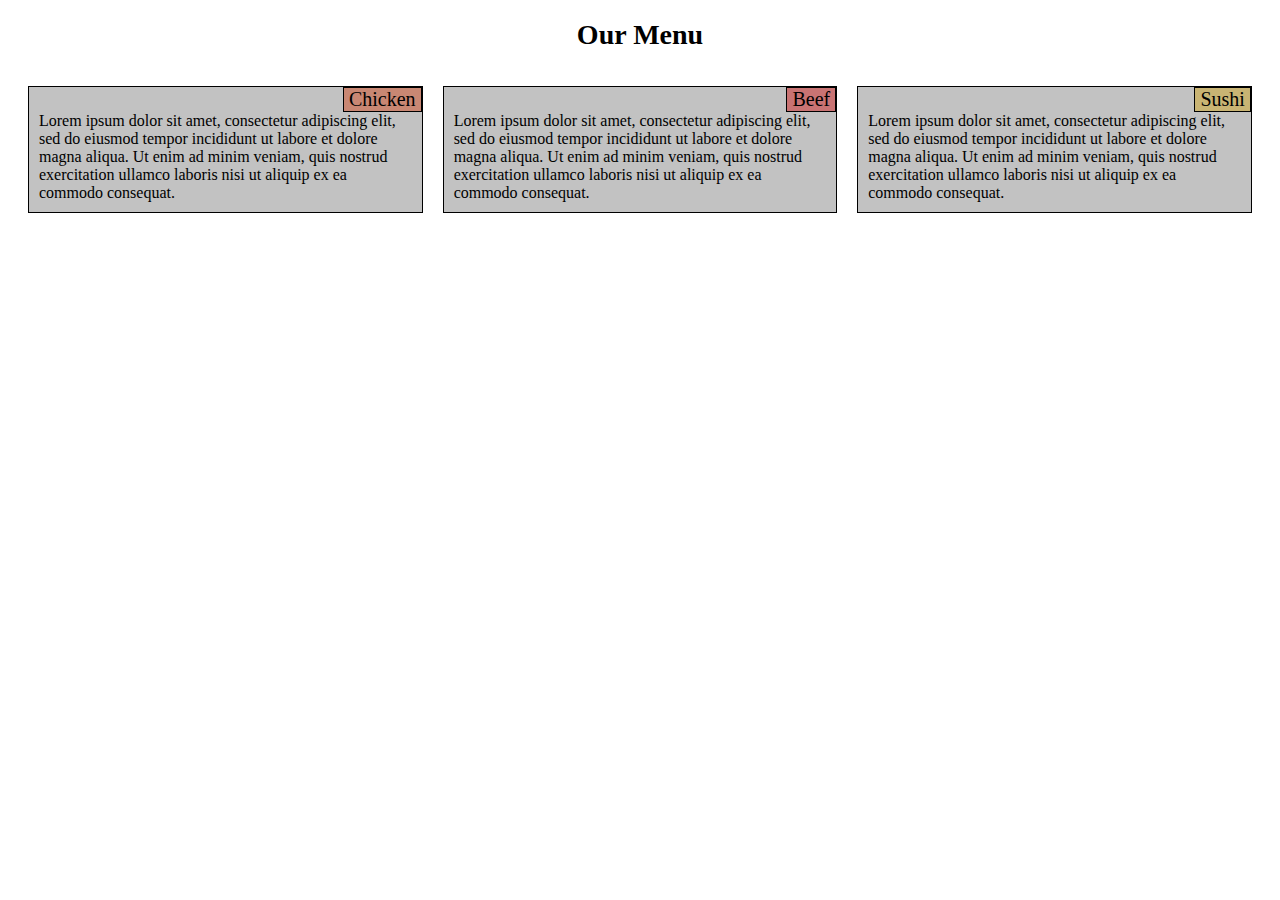
<file: mod2_solution/index.html>
<!DOCTYPE html>
<html>
<head>
<meta charset="utf-8">
<meta name="viewport" content="width=device-width, initial-scale=1">
<title>Our Menu</title>
<link rel="stylesheet" type="text/css" href="https://paige-orner.github.io/web_dev_coursera/mod2_solution/css/styles.css">
</head>

<body>
<h1>Our Menu</h1>

<div class="row">
  <div class="col-lg-4 col-md-6 col-sm-12">
    <div class="section">
      <span id="option1">
        Chicken
      </span>
      <div class="description">
        Lorem ipsum dolor sit amet, consectetur adipiscing elit, sed do eiusmod tempor incididunt ut labore et dolore magna aliqua. Ut enim ad minim veniam, quis nostrud exercitation ullamco laboris nisi ut aliquip ex ea commodo consequat.
      </div>
    </div>
  </div>
  <div class="col-lg-4 col-md-6 col-sm-12">
        <div class="section">
      <span id="option2">
        Beef
      </span>
      <div class="description">
        Lorem ipsum dolor sit amet, consectetur adipiscing elit, sed do eiusmod tempor incididunt ut labore et dolore magna aliqua. Ut enim ad minim veniam, quis nostrud exercitation ullamco laboris nisi ut aliquip ex ea commodo consequat.
      </div>
    </div>
  </div>
  <div class="col-lg-4 col-md-12 col-sm-12">
        <div class="section">
      <span id="option3">
        Sushi
      </span>
      <div class="description">
        Lorem ipsum dolor sit amet, consectetur adipiscing elit, sed do eiusmod tempor incididunt ut labore et dolore magna aliqua. Ut enim ad minim veniam, quis nostrud exercitation ullamco laboris nisi ut aliquip ex ea commodo consequat.
      </div>
    </div>
  </div>
</div>

</body>
</html>
</file>
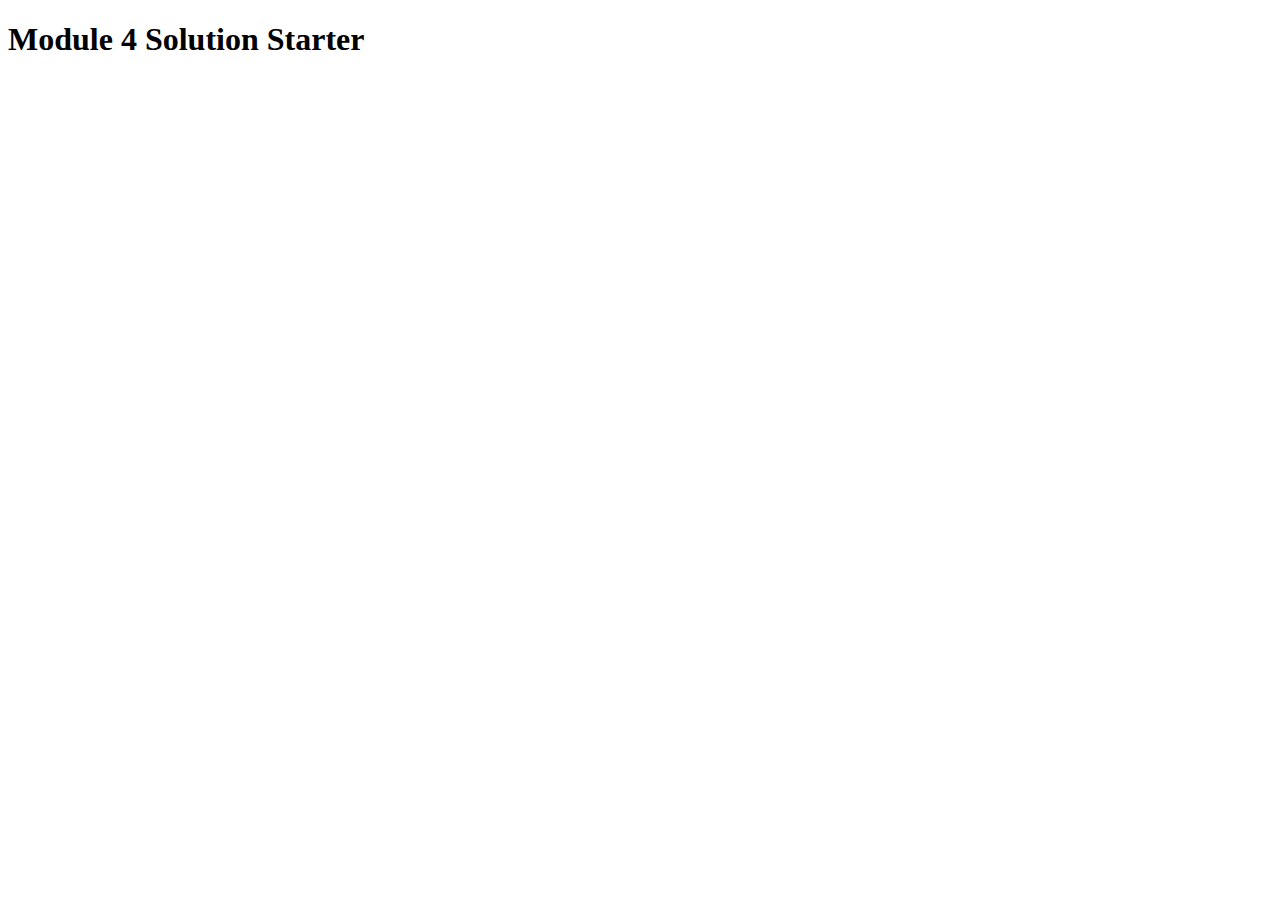
<file: mod4_solution/index.html>
<!DOCTYPE html>
<html>
<head>
  <meta charset="utf-8">
  <title>Module 4 Solution Starter</title>
  <script src="SpeakHello.js"></script>
  <script src="SpeakGoodBye.js"></script>
  <script src="script.js"></script>
</head>
<body>
  <h1>Module 4 Solution Starter</h1>
</body>
</html>
</file>
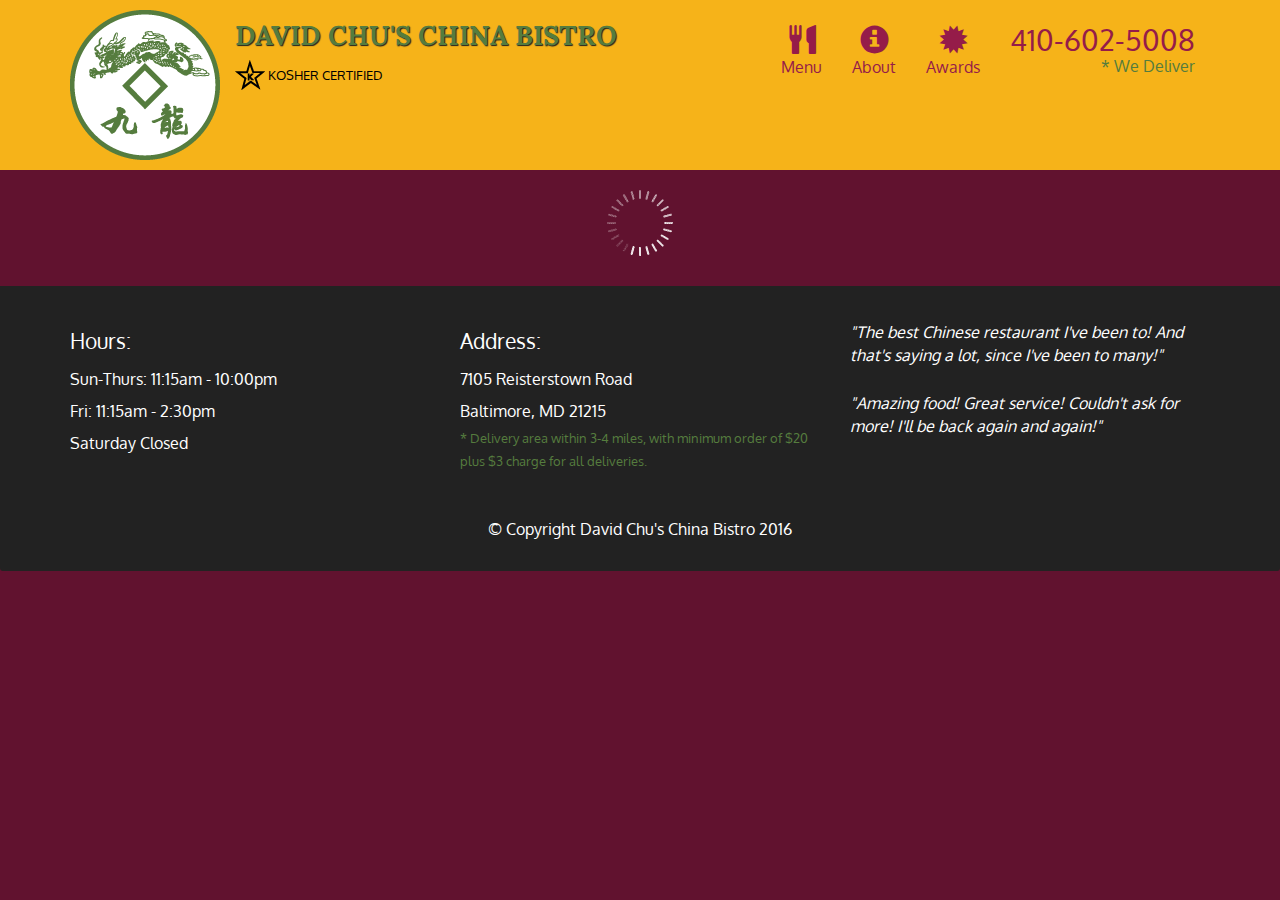
<file: mod5_solution/index.html>
<!doctype html>
<html lang="en">
  <head>
    <meta charset="utf-8">
    <meta http-equiv="X-UA-Compatible" content="IE=edge">
    <meta name="viewport" content="width=device-width, initial-scale=1">
    <title>David Chu's China Bistro</title>
    <link rel="stylesheet" href="css/bootstrap.min.css">
    <link rel="stylesheet" href="css/styles.css">
    <link href='https://fonts.googleapis.com/css?family=Oxygen:400,300,700' rel='stylesheet' type='text/css'>
    <link href='https://fonts.googleapis.com/css?family=Lora' rel='stylesheet' type='text/css'>
  </head>
<body>
  <header>
    <nav id="header-nav" class="navbar navbar-default">
      <div class="container">
        <div class="navbar-header">
          <a href="index.html" class="pull-left visible-md visible-lg">
            <div id="logo-img" alt="Logo image"></div>
          </a>

          <div class="navbar-brand">
            <a href="index.html"><h1>David Chu's China Bistro</h1></a>
            <p>
              <img src="images/star-k-logo.png" alt="Kosher certification">
              <span>Kosher Certified</span>
            </p>
          </div>

          <button id="navbarToggle" type="button" class="navbar-toggle collapsed" data-toggle="collapse" data-target="#collapsable-nav" aria-expanded="false">
            <span class="sr-only">Toggle navigation</span>
            <span class="icon-bar"></span>
            <span class="icon-bar"></span>
            <span class="icon-bar"></span>
          </button>
        </div>
        
        <div id="collapsable-nav" class="collapse navbar-collapse">
           <ul id="nav-list" class="nav navbar-nav navbar-right">
            <li id="navHomeButton" class="visible-xs active">
              <a href="index.html">
                <span class="glyphicon glyphicon-home"></span> Home</a>
            </li>
            <li id="navMenuButton">
              <a href="#" onclick="$dc.loadMenuCategories();">
                <span class="glyphicon glyphicon-cutlery"></span><br class="hidden-xs"> Menu</a>
            </li>
            <li>
              <a href="#">
                <span class="glyphicon glyphicon-info-sign"></span><br class="hidden-xs"> About</a>
            </li>
            <li>
              <a href="#">
                <span class="glyphicon glyphicon-certificate"></span><br class="hidden-xs"> Awards</a>
            </li>
            <li id="phone" class="hidden-xs">
              <a href="tel:410-602-5008">
                <span>410-602-5008</span></a><div>* We Deliver</div>
            </li>
          </ul><!-- #nav-list -->
        </div><!-- .collapse .navbar-collapse -->
      </div><!-- .container -->
    </nav><!-- #header-nav -->
  </header>

  <div id="call-btn" class="visible-xs">
    <a class="btn" href="tel:410-602-5008">
    <span class="glyphicon glyphicon-earphone"></span>
    410-602-5008
    </a>
  </div>
  <div id="xs-deliver" class="text-center visible-xs">* We Deliver</div>

  <div id="main-content" class="container"></div>

  <footer class="panel-footer">
    <div class="container">
      <div class="row">
        <section id="hours" class="col-sm-4">
          <span>Hours:</span><br>
          Sun-Thurs: 11:15am - 10:00pm<br>
          Fri: 11:15am - 2:30pm<br>
          Saturday Closed
          <hr class="visible-xs">
        </section>
        <section id="address" class="col-sm-4">
          <span>Address:</span><br>
          7105 Reisterstown Road<br>
          Baltimore, MD 21215
          <p>* Delivery area within 3-4 miles, with minimum order of $20 plus $3 charge for all deliveries.</p>
          <hr class="visible-xs">
        </section>
        <section id="testimonials" class="col-sm-4">
          <p>"The best Chinese restaurant I've been to! And that's saying a lot, since I've been to many!"</p>
          <p>"Amazing food! Great service! Couldn't ask for more! I'll be back again and again!"</p>
        </section>
      </div>
      <div class="text-center">&copy; Copyright David Chu's China Bistro 2016</div>
    </div>
  </footer>

  <!-- jQuery (Bootstrap JS plugins depend on it) -->
  <script src="js/jquery-2.1.4.min.js"></script>
  <script src="js/bootstrap.min.js"></script>
  <script src="js/ajax-utils.js"></script>
  <script src="js/script.js"></script>
</body>
</html>
</file>
<file: mod5_solution/css/styles.css>
body {
  font-size: 16px;
  color: #fff;
  background-color: #61122f;
  font-family: 'Oxygen', sans-serif;
}

/** HEADER **/
#header-nav {
  background-color: #f6b319;
  border-radius: 0;
  border: 0;
}

#logo-img {
  background: url('../images/restaurant-logo_large.png') no-repeat;
  width: 150px;
  height: 150px;
  margin: 10px 15px 10px 0;
}

.navbar-brand {
  padding-top: 25px;
}
.navbar-brand h1 { /* Restaurant name */
  font-family: 'Lora', serif;
  color: #557c3e;
  font-size: 1.5em;
  text-transform: uppercase;
  font-weight: bold;
  text-shadow: 1px 1px 1px #222;
  margin-top: 0;
  margin-bottom: 0;
  line-height: .75;
}
.navbar-brand a:hover, .navbar-brand a:focus {
  text-decoration: none;
}
.navbar-brand p { /* Kosher cert */
  color: #000;
  text-transform: uppercase;
  font-size: .7em;
  margin-top: 15px;
}
.navbar-brand p span { /* Star-K */
  vertical-align: middle;
}

#nav-list {
  margin-top: 10px;
}
#nav-list a {
  color: #951C49;
  text-align: center;
}
#nav-list a:hover {
  background: #E7E7E7;
}
#nav-list a span {
  font-size: 1.8em;
}

#phone {
  margin-top: 5px;
}
#phone a { /* Phone number */
  text-align: right;
  padding-bottom: 0;
}
#phone div { /* We Deliver */
  color: #557c3e;
  text-align: right;
  padding-right: 15px;
}

.navbar-header button.navbar-toggle, .navbar-header .icon-bar {
  border: 1px solid #61122f;
}
.navbar-header button.navbar-toggle {
  clear: both;
  margin-top: -30px;
}
/* END HEADER */

/* FOOTER */
.panel-footer {
  margin-top: 30px;
  padding-top: 35px;
  padding-bottom: 30px;
  background-color: #222;
  border-top: 0;
}
.panel-footer div.row {
  margin-bottom: 35px;
}
#hours, #address {
  line-height: 2;
}
#hours > span, #address > span {
  font-size: 1.3em;
}
#address p {
  color: #557c3e;
  font-size: .8em;
  line-height: 1.8;
}
#testimonials {
  font-style: italic;
}
#testimonials p:nth-child(2) {
  margin-top: 25px;
}
/* END FOOTER */



/* HOME PAGE */
.container .jumbotron {
  box-shadow: 0 0 50px #3F0C1F;
  border: 2px solid #3F0C1F;
}

#menu-tile, #specials-tile, #map-tile {
  height: 250px;
  width: 100%;
  margin-bottom: 15px;
  position: relative;
  border: 2px solid #3F0C1F;
  overflow: hidden;
}
#menu-tile:hover, #specials-tile:hover, #map-tile:hover {
  box-shadow: 0 1px 5px 1px #cccccc;
}
#menu-tile {
  background: url('../images/menu-tile.jpg') no-repeat;
  background-position: center;
}
#specials-tile {
  background: url('../images/specials-tile.jpg') no-repeat;
  background-position: center;
}
#menu-tile span, #specials-tile span, #map-tile span {
  position: absolute;
  bottom: 0;
  right: 0;
  width: 100%;
  text-align: center;
  font-size: 1.6em;
  text-transform: uppercase;
  background-color: #000;
  color: #fff;
  opacity: .8;
}
/* END HOME PAGE */

/* MENU CATEGORIES PAGE */
.category-tile { 
  position: relative;
  border: 2px solid #3F0C1F;
  overflow: hidden;
  width: 200px;
  height: 200px;
  margin: 0 auto 15px;
}
.category-tile span {
  position: absolute;
  bottom: 0;
  right: 0;
  width: 100%;
  text-align: center;
  font-size: 1.2em;
  text-transform: uppercase;
  background-color: #000;
  color: #fff;
  opacity: .8;
}
.category-tile:hover {
  box-shadow: 0 1px 5px 1px #cccccc;
}

#menu-categories-title + div {
  margin-bottom: 50px;
}
/* END MENU CATEGORIES PAGE */

/* SINGLE CATEGORY PAGE */
.menu-item-tile {
  margin-bottom: 25px;
}
.menu-item-tile hr {
  width: 80%;
}
.menu-item-tile .menu-item-price {
  font-size: 1.1em;
  text-align: right;
  margin-top: -15px;
  margin-right: -15px;
}
.menu-item-tile .menu-item-price span {
  font-size: .6em;
}
.menu-item-photo {
  position: relative;
  border: 2px solid #3F0C1F; 
  overflow: hidden;
  padding: 0;
  margin-right: -15px;
  margin-left: auto;
  margin-bottom: 20px;
  max-width: 250px;
}
.menu-item-photo div {
  position: absolute;
  bottom: 0;
  right: 0;
  width: 80px;
  background-color: #557c3e;
  text-align: center;
}
.menu-item-description {
  padding-right: 30px;
}
h3.menu-item-title {
  margin: 0 0 10px;
}
.menu-item-details {
  font-size: .9em;
  font-style: italic;
}
/* END SINGLE CATEGORY PAGE */


/********** Large devices only **********/
@media (min-width: 1200px) {
  .container .jumbotron {
    background: url('../images/jumbotron_1200.jpg') no-repeat;
    height: 675px;
  }
}

/********** Medium devices only **********/
@media (min-width: 992px) and (max-width: 1199px) {
  /* Header */
  #logo-img {
    background: url('../images/restaurant-logo_medium.png') no-repeat;
    width: 100px;
    height: 100px;
    margin: 5px 5px 5px 0;
  }
  /* End Header */

  /* Home Page */
  .container .jumbotron {
    background: url('../images/jumbotron_992.jpg') no-repeat;
    height: 558px;
  }
  /* End Home Page */
}

/********** Small devices only **********/
@media (min-width: 768px) and (max-width: 991px) {
  /* Home Page */
  .container .jumbotron {
    background: url('../images/jumbotron_768.jpg') no-repeat;
    height: 432px;
  }
  /* End Home Page */
}

/********** Extra small devices only **********/
@media (max-width: 767px) {
  /* Header */
  .navbar-brand {
    padding-top: 10px;
    height: 80px;
  }
  .navbar-brand h1 { /* Restaurant name */
    padding-top: 10px;
    font-size: 5vw; /* 1vw = 1% of viewport width */
  }
  .navbar-brand p { /* Kosher cert */
    font-size: .6em;
    margin-top: 12px;
  }
  .navbar-brand p img { /* Star-K */
    height: 20px;
  }

  #collapsable-nav a { /* Collapsed nav menu text */
    font-size: 1.2em;
  }
  #collapsable-nav a span { /* Collapsed nav menu glyph */
    font-size: 1em;
    margin-right: 5px;
  }

  #call-btn > a {
    font-size: 1.5em;
    display: block;
    margin: 0 20px;
    padding: 10px;
    border: 2px solid #fff;
    background-color: #f6b319;
    color: #951c49;
  }
  #xs-deliver {
    margin-top: 5px;
    font-size: .7em;
    letter-spacing: .1em;
    text-transform: uppercase;
  }
  /* End Header */

  /* Footer */
  .panel-footer section {
    margin-bottom: 30px;
    text-align: center;
  }
  .panel-footer section:nth-child(3) {
    margin-bottom: 0; /* margin already exists on the whole row */
  }
  .panel-footer section hr {
    width: 50%;
  }
  /* End Footer */

  /* Home Page */
  .container .jumbotron {
    margin-top: 30px;
    padding: 0;
  }
  #menu-tile, #specials-tile {
    width: 360px;
    margin: 0 auto 15px;
  }

  .menu-item-photo {
    margin-right: auto;
  }
  .menu-item-tile .menu-item-price {
    text-align: center;
  }
  .menu-item-description {
    text-align: center;;
  }
}


/********** Super extra small devices Only :-) (e.g., iPhone 4) **********/
@media (max-width: 479px) {
  /* Header */
  .navbar-brand h1 { /* Restaurant name */
    padding-top: 5px;
    font-size: 6vw;
  }
  /* End Header */
  
  /* Home page */
  #menu-tile, #specials-tile {
    width: 280px;
    margin: 0 auto 15px;
  }

  .col-xxs-12 {
    position: relative;
    min-height: 1px;
    padding-right: 15px;
    padding-left: 15px;
    float: left;
    width: 100%;
  }
}
</file>
